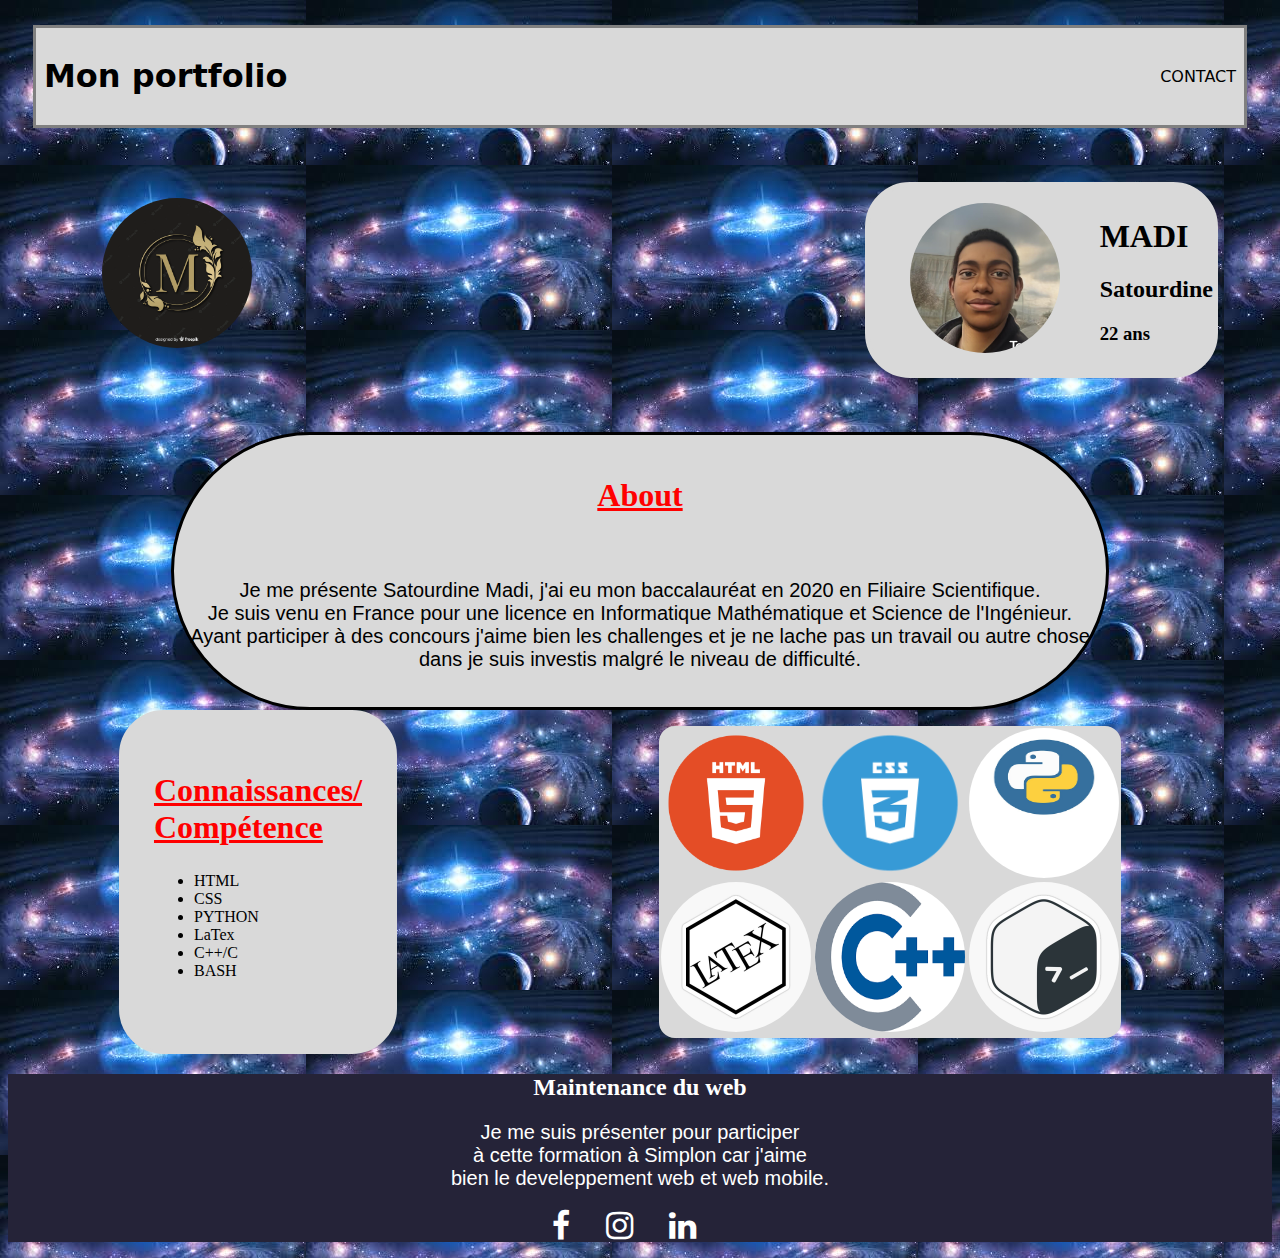
<file: index.html>
<!DOCTYPE html>
<html lang="fr">
    <head>
        <title>Mon Portfolio</title>
        <meta charset="UTF-8">
        <meta name="viewport" content="width-device-width, initial-scale=1.0">
        <meta http-equiv="X-UA-Compatible" content="IE=edge">
        <link rel="icon" href="assets/img/port.png" type="image/png">
        <link rel="stylesheet" href="assets/css/portfolio.css">
        <link rel="stylesheet" href="https://maxcdn.bootstrapcdn.com/font-awesome/4.4.0/css/font-awesome.min.css">
    </head>
    <body>
        <header>
            <div class="menu">
                <a href="index.html"><h1>Mon portfolio</h1></a>
                <nav>
                    <ul class="page">
                        <li><a href="Contact.html">CONTACT</a></li>
                    </ul>
                </nav>
            </div>
            <div class="logo">
                <figure><img src="assets/img/m.jpg" alt=""></figure>
                <div class="moi">
                    <figure><img src="assets/img/sat.jpg" alt=""></figure>
                    <div class="pre">
                        <h1>MADI</h1>
                        <h2>Satourdine</h2>
                        <h3>22 ans</h3>
                    </div>
                </div>
            </div>
        </header>
        <main>
            <section class="texte">
                <h2 class="titre">About</h2><br>
                <p>
                    Je me présente Satourdine Madi, j'ai eu mon baccalauréat en 2020 en Filiaire Scientifique. <br>
                    Je suis venu en France pour une licence en Informatique Mathématique et Science de l'Ingénieur. <br>
                    Ayant participer à des concours j'aime bien les challenges et je ne lache pas un travail ou autre chose <br>
                    dans je suis investis malgré le niveau de difficulté. 
                </p>
            </section>
            <section class="comp">
                <div class="liste">
                    <h2 class="titre">Connaissances/<br>Compétence</h2>
                    <nav>
                        <ul>
                            <li>HTML</li>
                            <li>CSS</li>
                            <li>PYTHON</li>
                            <li>LaTex</li>
                            <li>C++/C</li>
                            <li>BASH</li>
                        </ul>
                    </nav>
                </div>
                <figure class="imag">
                    <img src="assets/img/html.png" alt="logo html">
                    <img src="assets/img/css.png" alt="logo css">
                    <img src="assets/img/python.jpg" alt="logo python"><br>
                    <img src="assets/img/latex.jpg" alt="logo latex">
                    <img src="assets/img/c.png" alt="logo C">
                    <img src="assets/img/bahs.jpg" alt="logo bash">
                </figure>
            </section>
        </main>
        <footer>
            <div>
                <article>
                    <h2>Maintenance du web</h2>
                    <p>
                        Je me suis présenter pour participer <br>
                        à cette formation à Simplon car j'aime <br>
                        bien le develeppement web et web  mobile.
                    </p>
                </article>
                <figure>
                    <i class="fa fa-facebook-f fa-2x"></i>
                    <i class="fa fa-instagram fa-2x"></i>
                    <i class="fa fa-linkedin fa-2x"></i>
                </figure>
            </div>            
        </footer>
    </body>
</html>
</file>
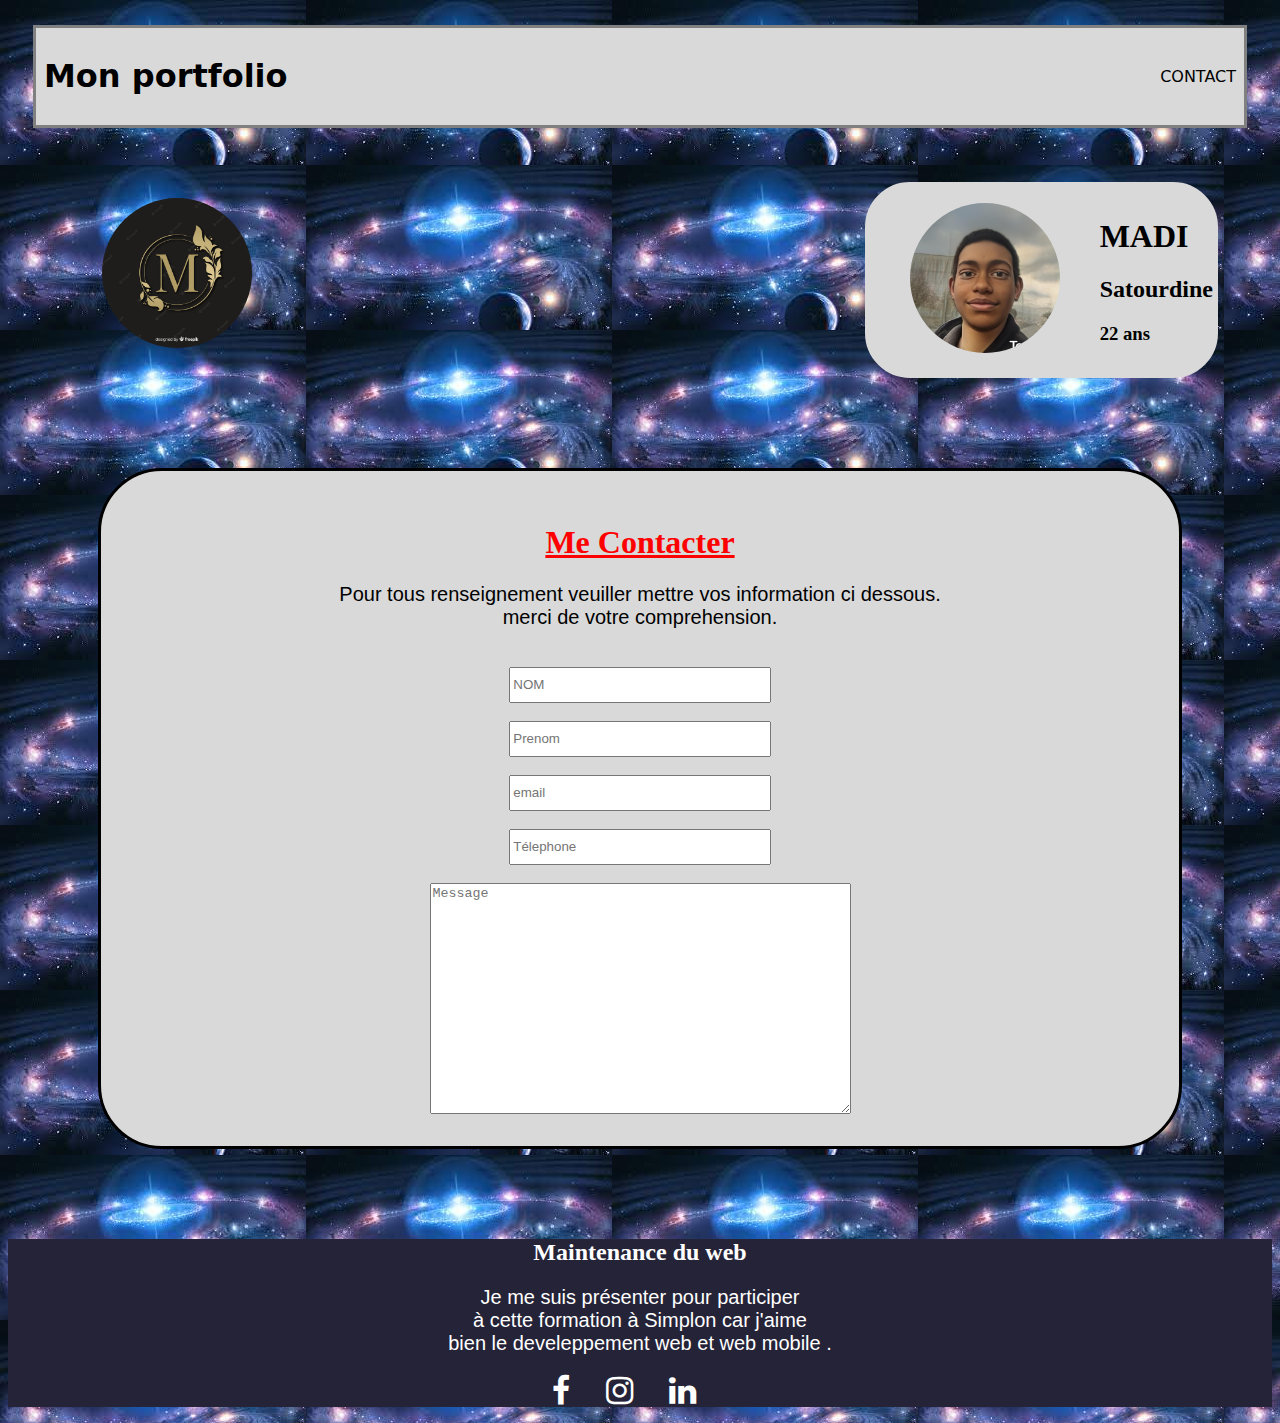
<file: Contact.html>
<!DOCTYPE html>
<html lang="fr">
    <head>
        <title>Mon Portfolio</title>
        <meta charset="UTF-8">
        <meta name="viewport" content="width-device-width, initial-scale=1.0">
        <meta http-equiv="X-UA-Compatible" content="IE=edge">
        <link rel="icon" href="assets/img/port.png" type="image/png">
        <link rel="stylesheet" href="assets/css/portfolio.css">
        <link rel="stylesheet" href="https://maxcdn.bootstrapcdn.com/font-awesome/4.4.0/css/font-awesome.min.css">
    </head>
    <body>
        <header>
            <div class="menu">
                <a href="index.html"><h1>Mon portfolio</h1></a>
                <nav>
                    <ul class="page">
                        <li><a href="Contact.html">CONTACT</a></li>
                    </ul>
                </nav>
            </div>
            <div class="logo">
                <figure><img src="assets/img/m.jpg" alt=""></figure>
                <div class="moi">
                    <figure><img src="assets/img/sat.jpg" alt=""></figure>
                    <div class="pre">
                        <h1>MADI</h1>
                        <h2>Satourdine</h2>
                        <h3>22 ans</h3>
                    </div>
                </div>
            </div>
        </header>
        <main class="form">
            <div>
                <h1 class="titre">Me Contacter</h1>
                <p>
                    Pour tous renseignement veuiller mettre vos information ci dessous. <br>
                    merci de votre comprehension.
                </p>
            </div><br>
            <form class="formu"  method="post">
                <label for="name"></label>
                <input type="text" name="name" id="name" placeholder="NOM"><br>
                <label for="prenom"></label>
                <input type="text" name="prenom" id="prenom" placeholder="Prenom"><br>
                <label for="email"></label>
                <input type="email" name="email" id="email" placeholder="email"> <br>
                <label for="num"></label>
                <input type="text" name="num" id="num" placeholder="Télephone"><br>
                <textarea name="Message" id="Message" cols="50" rows="15" placeholder="Message"></textarea>
            </form>
        </main>
        <footer>
            <div>
                <article>
                    <h2>Maintenance du web</h2>
                    <p>
                        Je me suis présenter pour participer <br>
                        à cette formation à Simplon car j'aime <br>
                        bien le develeppement web et web  mobile .
                    </p>
                </article>
                <figure>
                    <i class="fa fa-facebook-f fa-2x"></i>
                    <i class="fa fa-instagram fa-2x"></i>
                    <i class="fa fa-linkedin fa-2x"></i>
                </figure>
            </div>            
        </footer>
    </body>
</html>
</file>
<file: assets/css/portfolio.css>
body{
    background-image: url(../img/gal.jpg);
}

.menu{
    border: solid 3px grey;
    display: flex;
    justify-content: space-between;
    align-items: center;
    margin: 25px;
    padding: auto 4px;
    background-color: #d9d9d9;
    font-family: system-ui, sans-serif;
}
a{
    text-decoration: none;
    padding: 8px;
    color: black;
}
.page{
    display: flex;
    list-style: none;
}
img{
    width: 150px;
    height: 150PX;
    border-radius: 8rem ;
}
.logo{
    display: flex;
    justify-content: space-between;
    margin: 6vh;
}
.moi{
    display: flex;
    align-items: center;
    border: 5px solid #d9d9d9;
    background-color: #d9d9d9;
    border-radius: 45px;
}

.texte{
    align-items: center;
    text-align: center;
    border: solid 3px;
    padding: 1rem;
    background-color: #d9d9d9;
    border-radius: 100rem;
    width: 100vh;
    margin: auto;
}
.titre{
    color: red;
    font-size: 32px;
    text-decoration: underline;
}
p{
    font-size: 20px;
    font-family: Tahoma, sans-serif;
}
.comp{
    display: flex;
    justify-content: space-around;
}
.liste{
    border: #d9d9d9 solid 3px;
    border-radius: 45px;
    background-color: #d9d9d9;
    padding: 2rem;
}
.imag{
    border: #d9d9d9 solid 2px;
    border-radius: 1rem;
    background-color: #d9d9d9;
}
.form{
    display: flex;
    flex-direction: column;
    border: solid 3px;
    border-radius: 4rem;
    background-color: #d9d9d9;
    text-align: center;
    margin: 10vh;
    padding: 2rem;
}

.formu{
    display: flex;
    flex-direction: column;
    align-items: center;
}

footer{
    background-color: #252338;
    text-align: center;
    color: white;
}
.fa-2x{
    margin-right: 2rem;
}
input{
    width: 25%;
    height: 30px;
}
@media screen and (max-width:800px){
    *{
        margin: 0;
        padding: 0;
    }
    .logo{
        display: flex;
        flex-direction: column;
        align-items: center;
    }
    .texte {
        width:auto;
    }
    .comp{
        display: flex;
        flex-direction: column;
        align-items: center;
    }
    textarea{
        width: 4rem;
        height: 6rem;
    }
    .menu{
        margin: none;
        width:16rem;
        display: flex;
        justify-content: space-around;
    }
    .form{
        width: 50vw;
    }
    input{
        width: 50%;
    }

}
</file>
